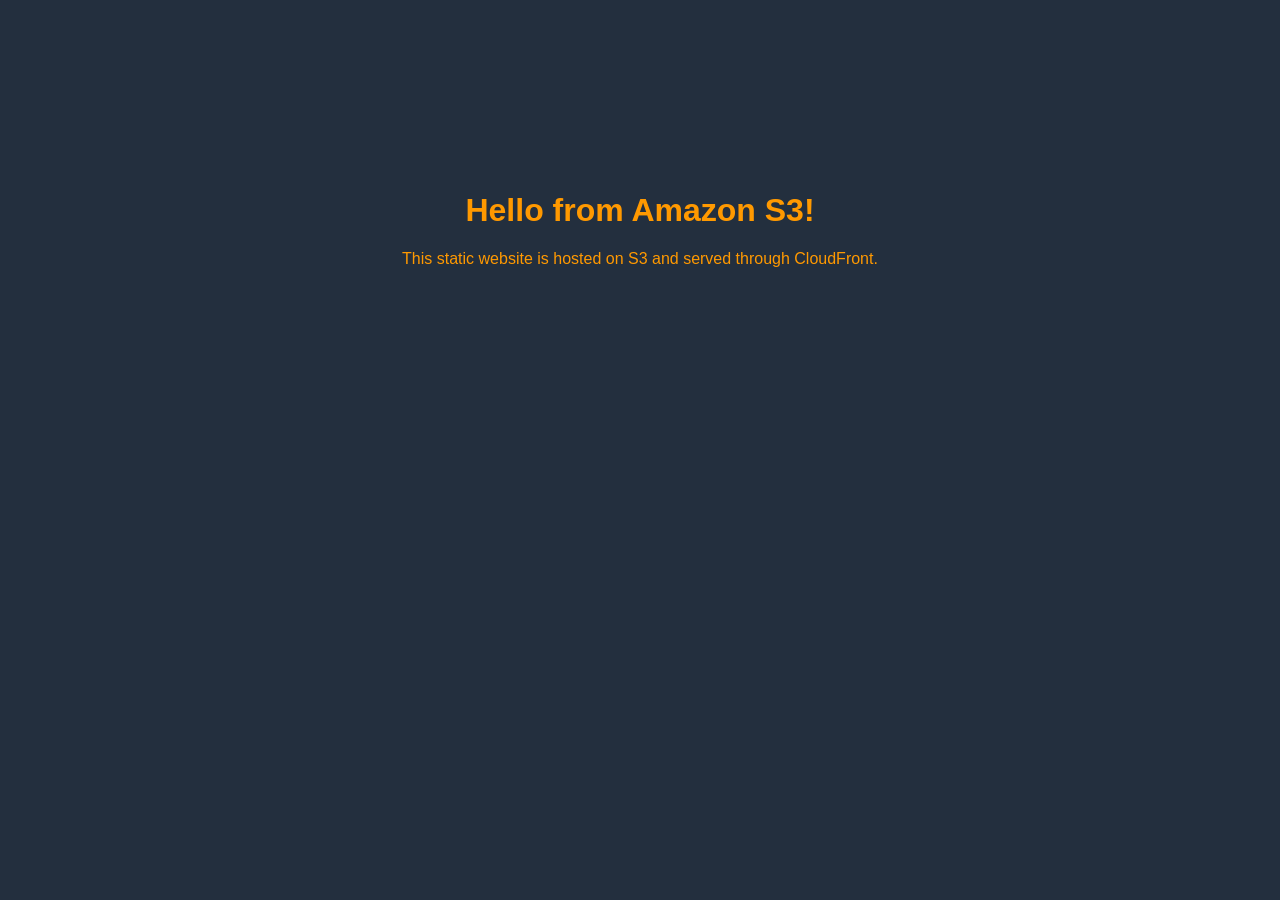
<file: 10-s3-static-website-signed-url/src/index.html>
<!DOCTYPE html>
<html lang="en">
<head>
  <meta charset="UTF-8">
  <title>Static Website on AWS S3</title>
  <link rel="stylesheet" href="styles.css">
</head>
<body>
  <h1>Hello from Amazon S3!</h1>
  <p>This static website is hosted on S3 and served through CloudFront.</p>
</body>
</html>
</file>
<file: 10-s3-static-website-signed-url/src/styles.css>
body { font-family: Arial, sans-serif; text-align: center; margin-top: 15%; background: #232f3e; color: #ff9900; }
</file>
